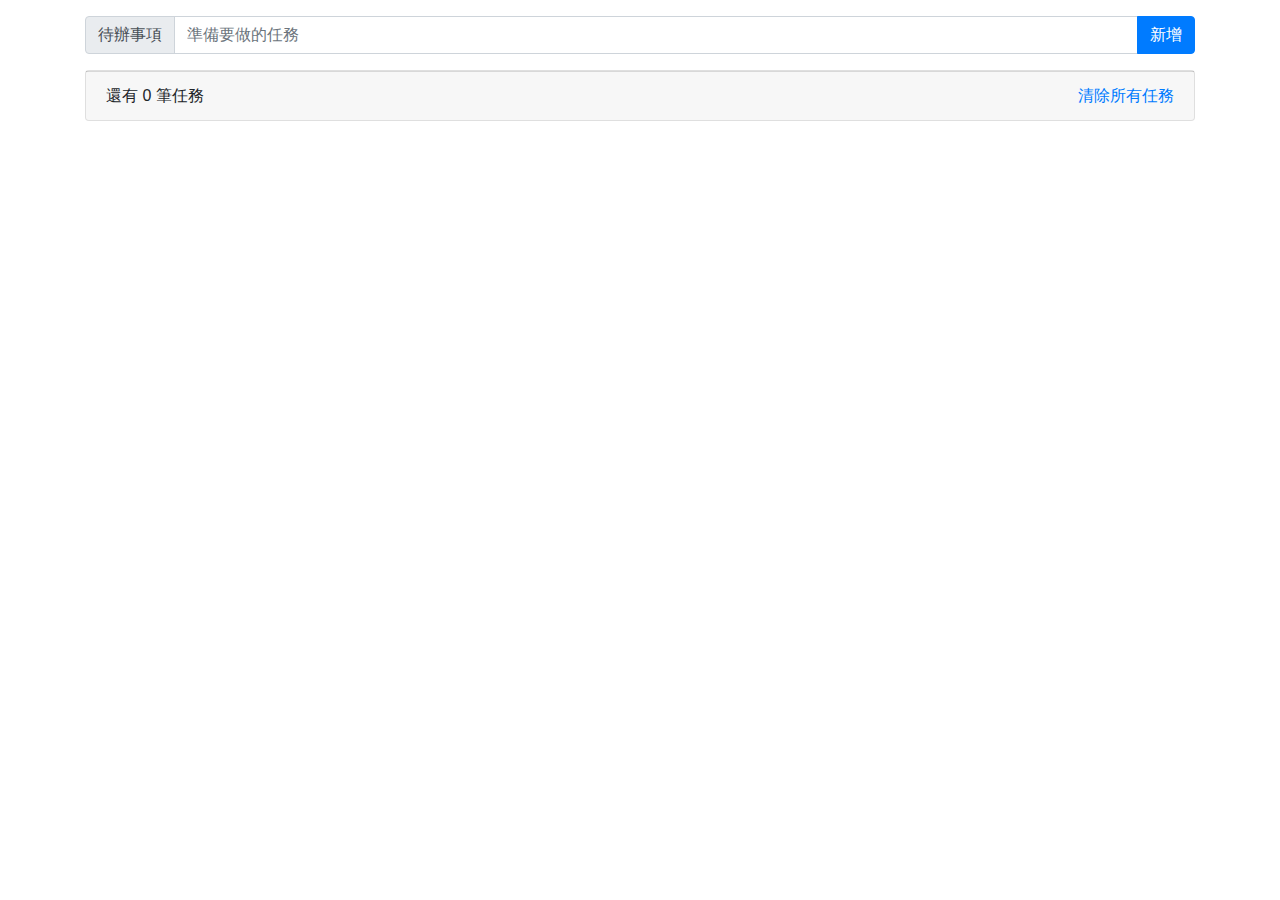
<file: w1-todoList/todolist-ray.html>
<!DOCTYPE html>
<html lang="en">

<head>
  <meta charset="UTF-8">
  <meta name="viewport" content="width=device-width, initial-scale=1.0">
  <title>todo-list</title>
  <!-- Bootstrap css -->
  <link rel="stylesheet"
    href="https://cdnjs.cloudflare.com/ajax/libs/twitter-bootstrap/4.0.0/css/bootstrap.css  ">
  <link rel="stylesheet" href="css/all.css">
</head>

<body>
  <div id="app" class="container my-3">
    <div class="input-group mb-3">
      <div class="input-group-prepend">
        <span class="input-group-text">待辦事項</span>
      </div>
      <input type="text" class="form-control" placeholder="準備要做的任務" id="input">
      <div class="input-group-append">
        <button class="btn btn-primary" type="button" id="submit">新增</button>
      </div>
    </div>
    <div class="card text-center">
      <ul class="list-group list-group-flush text-left" id="todoList">
      </ul>
      <div class="card-footer d-flex justify-content-between">
        <span>還有 <span id="taskCount">0</span> 筆任務</span>
        <a href="#" id="clearTask">清除所有任務</a>
      </div>
    </div>
  </div>
  <script src="js/all.js"></script>
</body>

</html>
</file>
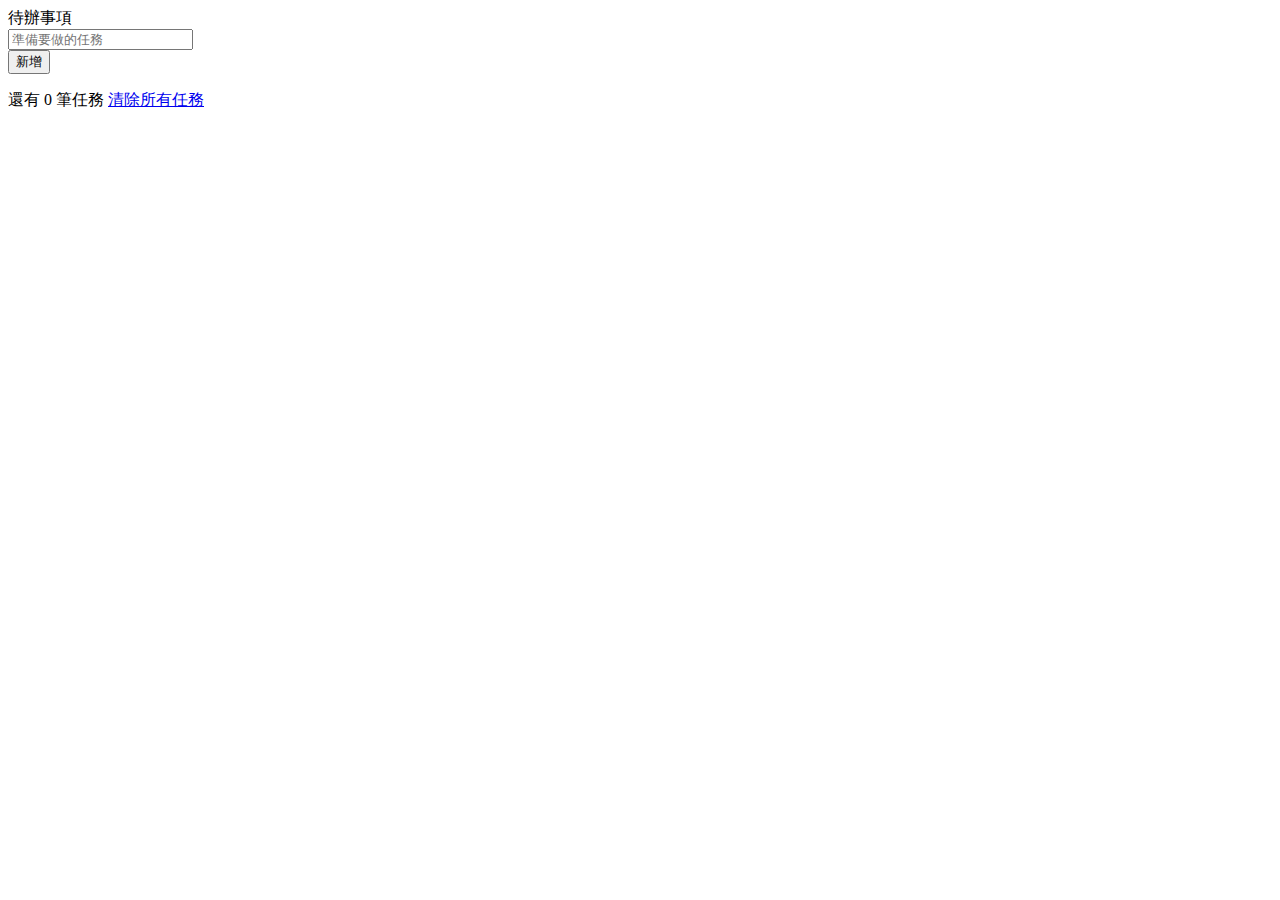
<file: w1-todoList/todolist.html>
<!DOCTYPE html>
<html lang="en">

<head>
  <meta charset="UTF-8">
  <meta name="viewport" content="width=device-width, initial-scale=1.0">
  <title>todo-list</title>
  <!-- Bootstrap css -->
  <link rel="stylesheet"
    href="https://stackpath.bootstrapcdn.com/bootstrap/4.2.1/css/bootstrap.min.css"
    integrity="sha384-GJzZqFGwb1QTTN6wy59ffF1BuGJpLSa9DkKMp0DgiMDm4iYMj70gZWKYbI706tWS"
    crossorigin="anonymous">
  <style>
    input:checked+p {
      text-decoration: line-through;
    }
  </style>
</head>

<body>
  <div id="app" class="container my-3">
    <div class="input-group mb-3">
      <div class="input-group-prepend">
        <span class="input-group-text">待辦事項</span>
      </div>
      <input type="text" class="form-control" placeholder="準備要做的任務" id="input">
      <div class="input-group-append">
        <button class="btn btn-primary" type="button" id="submit">新增</button>
      </div>
    </div>
    <div class="card text-center">
      <ul class="list-group list-group-flush text-left" id="todoList">
      </ul>
      <div class="card-footer d-flex justify-content-between">
        <span>還有 <span id="taskCount">0</span> 筆任務</span>
        <a href="#" id="clearTask">清除所有任務</a>
      </div>
    </div>
  </div>

  <script>
    var input = document.getElementById('input');
    var submit = document.getElementById('submit');
    var todoList = document.getElementById('todoList');
    var taskCount = document.getElementById('taskCount');
    var clearTask = document.getElementById('clearTask');


    //關注點分離，資料和畫面分開管理
    var data = [];

    //把資料呈現到畫面上
    function render() {
      var string = '';
      data.forEach(function (item, key) {
        string += `<li class="d-flex justify-content-between mx-2 p-2">
        <div class="d-flex align-items-center">
          <input type="checkbox">
          <p class="ml-2 mb-0">${item.text}</p>
        </div>
        <button class="btn btn-outline-primary btns" data-id="${key}"><span>移除</span></button>
        </li>`
      });
      todoList.innerHTML = string;
      var btns = document.querySelectorAll('.btns');
      btns.forEach(function (btn) {
        btn.addEventListener('click', removeTodo);
      });
      taskCount.textContent = data.length;
    }

    //新增資料
    function addTodo() {
      var text = input.value.trim(); //trim：讓前後空白消失
      if (text !== '') {
        data.push({ text: text });
      }

      input.value = ''; //資料送出後把輸入欄內的資料清掉
      render();
    }

    //刪除資料
    function removeTodo(e) {
      data.splice(e.target.parentNode.dataset.id);
      render();
    }

    //刪除全部資料
    function removeAll(e) {
      e.preventDefault(); //避免網址跳轉
      data = [];  //清空資料
      render();
    }

    //按 Enter 新增資料
    function enterKey(e) {
      console.log(e.keyCode);
      if (e.keyCode == 13) {  //對應 ASCII Enter keycode
        addTodo();
      }
    }


    submit.addEventListener('click', addTodo);
    clearTask.addEventListener('click', removeAll);
    input.addEventListener('keypress', enterKey);

    render();

  </script>
</body>

</html>
</file>
<file: w1-todoList/css/all.css>
.completed {
      text-decoration: line-through;
    }
</file>
